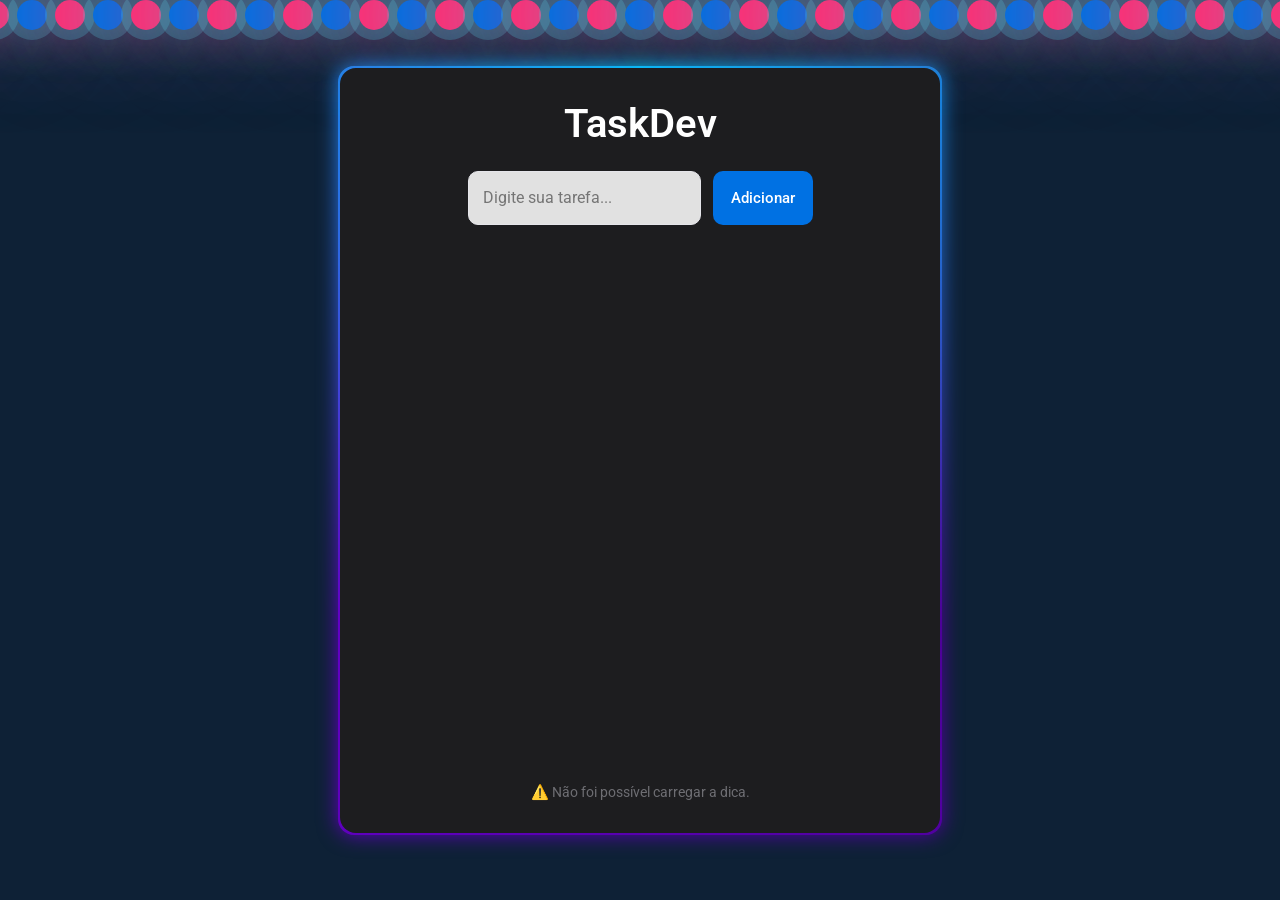
<file: index.html>
<!doctype html>
<html lang="pt-br">
  <head>
    <link rel="preconnect" href="https://fonts.googleapis.com" />
    <link rel="preconnect" href="https://fonts.gstatic.com" crossorigin />
    <link
      href="https://fonts.googleapis.com/css2?family=Roboto:ital,wght@0,100..900;1,100..900&display=swap"
      rel="stylesheet"
    />
    <meta charset="UTF-8" />
    <meta name="viewport" content="width=device-width, initial-scale=1.0" />
    <link rel="stylesheet" href="css/style.css" />
    <script src="/js/main.js" defer type="module"></script>
    <title>TaskDev</title>
  </head>
  <body>
    <div class="container">
      <div class="bubbles">
        <span style="--i: 11"> </span>
        <span style="--i: 12"> </span>
        <span style="--i: 24"> </span>
        <span style="--i: 10"> </span>
        <span style="--i: 14"> </span>
        <span style="--i: 23"> </span>
        <span style="--i: 18"> </span>
        <span style="--i: 16"> </span>
        <span style="--i: 19"> </span>
        <span style="--i: 20"> </span>
        <span style="--i: 35"> </span>
        <span style="--i: 18"> </span>
        <span style="--i: 21"> </span>
        <span style="--i: 13"> </span>
        <span style="--i: 26"> </span>
        <span style="--i: 17"> </span>
        <span style="--i: 13"> </span>
        <span style="--i: 28"> </span>
        <span style="--i: 11"> </span>
        <span style="--i: 11"> </span>
        <span style="--i: 11"> </span>
        <span style="--i: 12"> </span>
        <span style="--i: 24"> </span>
        <span style="--i: 10"> </span>
        <span style="--i: 14"> </span>
        <span style="--i: 23"> </span>
        <span style="--i: 18"> </span>
        <span style="--i: 16"> </span>
        <span style="--i: 19"> </span>
        <span style="--i: 20"> </span>
        <span style="--i: 35"> </span>
        <span style="--i: 18"> </span>
        <span style="--i: 21"> </span>
        <span style="--i: 13"> </span>
        <span style="--i: 26"> </span>
        <span style="--i: 17"> </span>
        <span style="--i: 13"> </span>
        <span style="--i: 28"> </span>
        <span style="--i: 11"> </span>
        <span style="--i: 11"> </span>
        <span style="--i: 20"> </span>
        <span style="--i: 35"> </span>
        <span style="--i: 18"> </span>
        <span style="--i: 21"> </span>
        <span style="--i: 13"> </span>
        <span style="--i: 26"> </span>
        <span style="--i: 17"> </span>
        <span style="--i: 13"> </span>
        <span style="--i: 13"> </span>
      </div>
    </div>
    <div class="app">
      <header class="app-header">
        <h1>TaskDev</h1>
      </header>

      <main class="app-content">
        <form id="form-tarefa" aria-label="Adicionar nova tarefa">
          <input
            type="text"
            id="input-tarefa"
            placeholder="Digite sua tarefa..."
            aria-label="Descrição da tarefa"
          />
          <button type="submit">Adicionar</button>
        </form>

        <p id="mensagem" role="status" aria-live="polite"></p>

        <ul id="lista-tarefas" aria-label="Lista de tarefas"></ul>

        <p id="dica"></p>
      </main>
    </div>
  </body>
</html>
</file>
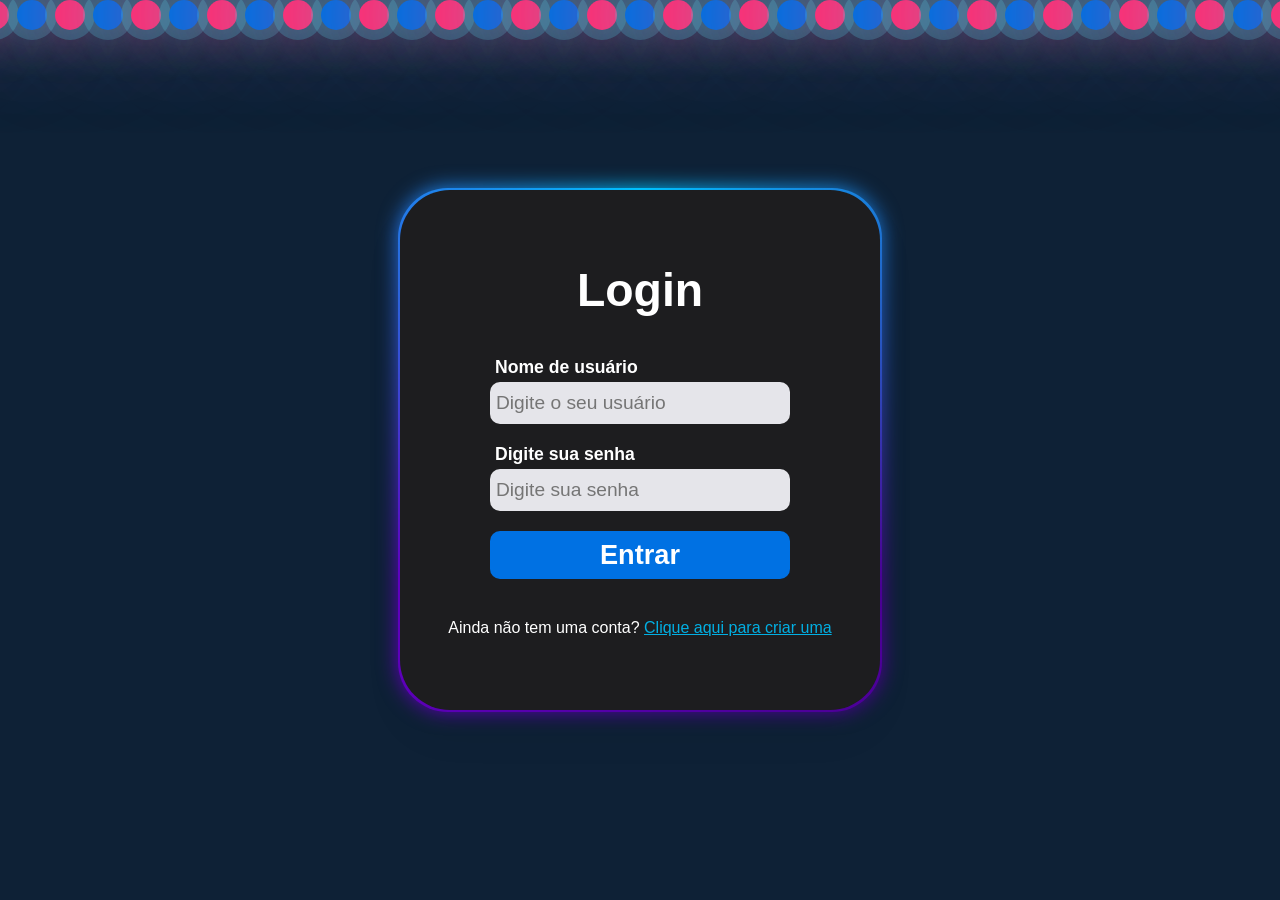
<file: login.html>
<!doctype html>
<html lang="pt-br">
  <head>
    <meta charset="UTF-8" />
    <meta name="viewport" content="width=device-width, initial-scale=1.0" />
    <title>Faça login para entrar no Task Dev</title>
    <link rel="stylesheet" href="css/style-login.css" />
  </head>
  <body>
    <div class="container">
      <div class="bubbles">
        <span style="--i: 11"> </span>
        <span style="--i: 12"> </span>
        <span style="--i: 24"> </span>
        <span style="--i: 10"> </span>
        <span style="--i: 14"> </span>
        <span style="--i: 23"> </span>
        <span style="--i: 18"> </span>
        <span style="--i: 16"> </span>
        <span style="--i: 19"> </span>
        <span style="--i: 20"> </span>
        <span style="--i: 35"> </span>
        <span style="--i: 18"> </span>
        <span style="--i: 21"> </span>
        <span style="--i: 13"> </span>
        <span style="--i: 26"> </span>
        <span style="--i: 17"> </span>
        <span style="--i: 13"> </span>
        <span style="--i: 28"> </span>
        <span style="--i: 11"> </span>
        <span style="--i: 11"> </span>
        <span style="--i: 11"> </span>
        <span style="--i: 12"> </span>
        <span style="--i: 24"> </span>
        <span style="--i: 10"> </span>
        <span style="--i: 14"> </span>
        <span style="--i: 23"> </span>
        <span style="--i: 18"> </span>
        <span style="--i: 16"> </span>
        <span style="--i: 19"> </span>
        <span style="--i: 20"> </span>
        <span style="--i: 35"> </span>
        <span style="--i: 18"> </span>
        <span style="--i: 21"> </span>
        <span style="--i: 13"> </span>
        <span style="--i: 26"> </span>
        <span style="--i: 17"> </span>
        <span style="--i: 13"> </span>
        <span style="--i: 28"> </span>
        <span style="--i: 11"> </span>
        <span style="--i: 11"> </span>
        <span style="--i: 20"> </span>
        <span style="--i: 35"> </span>
        <span style="--i: 18"> </span>
        <span style="--i: 21"> </span>
        <span style="--i: 13"> </span>
        <span style="--i: 26"> </span>
        <span style="--i: 17"> </span>
        <span style="--i: 13"> </span>
        <span style="--i: 13"> </span>
      </div>
    </div>
    <form method="post">
      <h1>Login</h1>
      <span>
        <label for="nome">Nome de usuário</label>
        <input
          type="text"
          id="nome"
          name="nome"
          required
          placeholder="Digite o seu usuário"
        />
      </span>
      <span>
        <label for="senha">Digite sua senha</label>
        <input
          type="password"
          id="senha"
          name="senha"
          required
          placeholder="Digite sua senha"
        />
      </span>

      <a href="index.html" id="link-entrar" onclick="enviar(event)">
        <p id="entrar">Entrar</p>
      </a>

      <p id="criar">
        Ainda não tem uma conta?
        <a href="sc.html">Clique aqui para criar uma</a>
      </p>
    </form>

    <script>
      // Mudança 2: A função agora recebe o parâmetro 'event'
      function enviar(event) {
        let nome = document.querySelector("#nome").value;
        let senha = document.querySelector("#senha").value;

        // Verifica se qualquer um dos dois campos está vazio
        if (nome.trim().length === 0 || senha.trim().length === 0) {
          // Mudança 3: Cancela o comportamento padrão do link de mudar de página
          event.preventDefault();

          alert("Por favor, preencha todos os campos antes de entrar.");
        }
      }
    </script>
  </body>
</html>
</file>
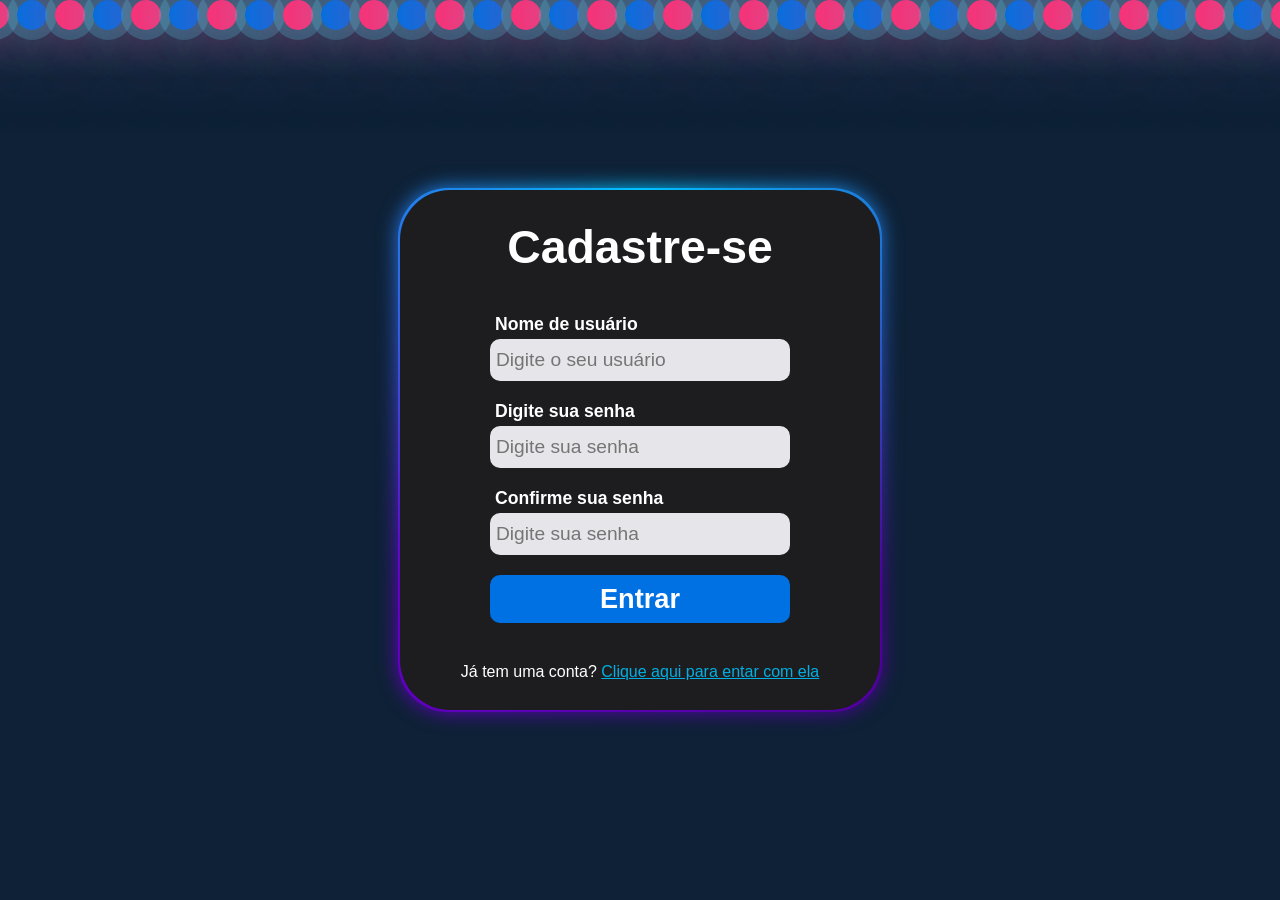
<file: sc.html>
<!doctype html>
<html lang="pt-br">
  <head>
    <meta charset="UTF-8" />
    <meta name="viewport" content="width=device-width, initial-scale=1.0" />
    <title>Faça login para entrar no Task Dev</title>
    <link rel="stylesheet" href="css/style-sc.css" />
  </head>
  <body>
    <div class="container">
      <div class="bubbles">
        <span style="--i: 11"> </span>
        <span style="--i: 12"> </span>
        <span style="--i: 24"> </span>
        <span style="--i: 10"> </span>
        <span style="--i: 14"> </span>
        <span style="--i: 23"> </span>
        <span style="--i: 18"> </span>
        <span style="--i: 16"> </span>
        <span style="--i: 19"> </span>
        <span style="--i: 20"> </span>
        <span style="--i: 35"> </span>
        <span style="--i: 18"> </span>
        <span style="--i: 21"> </span>
        <span style="--i: 13"> </span>
        <span style="--i: 26"> </span>
        <span style="--i: 17"> </span>
        <span style="--i: 13"> </span>
        <span style="--i: 28"> </span>
        <span style="--i: 11"> </span>
        <span style="--i: 11"> </span>
        <span style="--i: 11"> </span>
        <span style="--i: 12"> </span>
        <span style="--i: 24"> </span>
        <span style="--i: 10"> </span>
        <span style="--i: 14"> </span>
        <span style="--i: 23"> </span>
        <span style="--i: 18"> </span>
        <span style="--i: 16"> </span>
        <span style="--i: 19"> </span>
        <span style="--i: 20"> </span>
        <span style="--i: 35"> </span>
        <span style="--i: 18"> </span>
        <span style="--i: 21"> </span>
        <span style="--i: 13"> </span>
        <span style="--i: 26"> </span>
        <span style="--i: 17"> </span>
        <span style="--i: 13"> </span>
        <span style="--i: 28"> </span>
        <span style="--i: 11"> </span>
        <span style="--i: 11"> </span>
        <span style="--i: 20"> </span>
        <span style="--i: 35"> </span>
        <span style="--i: 18"> </span>
        <span style="--i: 21"> </span>
        <span style="--i: 13"> </span>
        <span style="--i: 26"> </span>
        <span style="--i: 17"> </span>
        <span style="--i: 13"> </span>
        <span style="--i: 13"> </span>
      </div>
    </div>
    <form method="post">
      <h1>Cadastre-se</h1>
      <span>
        <label for="nome">Nome de usuário</label>
        <input
          type="text"
          id="nome"
          name="nome"
          required
          placeholder="Digite o seu usuário"
        />
      </span>
      <span>
        <label for="senha" method="POST">Digite sua senha</label>
        <input
          type="password"
          id="senha"
          name="senha"
          required
          placeholder="Digite sua senha"
        />
      </span>
      <span>
        <label for="senha" method="POST">Confirme sua senha</label>
        <input
          type="text"
          id="confirmar-senha"
          name="senha"
          required
          placeholder="Digite sua senha"
        />
      </span>
      <a href="index.html" id="link-entrar" onclick="enviar(event)">
        <p id="entrar">Entrar</p>
      </a>

      <p id="criar">
        Já tem uma conta?
        <a href="login.html">Clique aqui para entar com ela</a>
      </p>
    </form>
  </body>
  <script>
    function enviar(event) {
      let nome = document.querySelector("#nome").value;
      let senha = document.querySelector("#senha").value;
      let confirmSenha = document.querySelector("#confirmar-senha").value;

      // Verifica se qualquer um dos dois campos está vazio
      if (
        nome.trim().length === 0 ||
        senha.trim().length === 0 ||
        confirmSenha.trim().length === 0
      ) {
        // Mudança 3: Cancela o comportamento padrão do link de mudar de página
        event.preventDefault();

        alert("Por favor, preencha todos os campos antes de entrar.");
      }
    }
  </script>
</html>
</file>
<file: css/style.css>
:root {
  --bg-main: #f5f5f7;
  --bg-card: #ffffff;
  --text-primary: #1d1d1f;
  --text-secondary: #6e6e73;
  --border-light: #e5e5ea;

  --accent: #0071e3;
  --accent-hover: #005bb5;

  --success: #34c759;
  --error: #ff3b30;
}

html {
  font: 89.375%;
}

* {
  margin: 0;
  padding: 0;
  box-sizing: border-box;
  font-family: "Roboto", sans-serif;
}
/*===============
BASE
=================*/
body {
  background: #0e2136;
  color: var(--text-primary);
  min-height: 100vh;
  display: flex;
  justify-content: center;
  align-items: center;
  padding: 2.5rem 1rem;
  overflow: hidden;
}

.container {
  position: absolute;
  width: 100%;
  height: 100vh;
  overflow: hidden;
  z-index: -1;
  display: flex;
  justify-content: center;
}

.bubbles {
  position: relative;
  display: flex;
}

.bubbles span {
  position: relative;
  width: 30px;
  height: 30px;
  background: var(--accent);
  margin: 0 4px;
  border-radius: 50%;
  box-shadow:
    0 0 0 10px #4fc3dc44,
    0 0 50px #4fc3dc,
    0 0 100px #4fc3dc;
  animation: animate 15s linear infinite;
  animation-duration: calc(125s / var(--i));
}

.bubbles span:nth-child(even) {
  background: #ff2d75;
  box-shadow:
    0 0 0 10px #4fc3dc44,
    0 0 50px #ff2d75,
    0 0 100px #ff2d75;
}

@keyframes animate {
  0% {
    transform: translateY(100vh) scale(0);
  }
  100% {
    transform: translateY(-10vh) scale(1);
  }
}

/*===============
CONTAINER PRINCIPAL
=================*/
.app {
  width: 37.5rem;
  height: 85vh;
  background: var(--text-primary);
  border-radius: 1rem;
  padding: 2rem;
  aspect-ratio: 1/1;

  display: flex;
  justify-content: center;
  align-items: center;
  flex-direction: column;
}

@property --deg {
  syntax: "<angle>";
  inherits: true;
  initial-value: 0deg;
}

.app::before,
.app::after {
  content: "";
  position: absolute;
  height: 85vh;
  width: 37.5rem;
  background: conic-gradient(
    from var(--deg) at center,
    #00c3ff,
    #4d0199,
    #6300c6,
    #00c3ff
  );
  border-radius: inherit;
  z-index: -2;
  padding: 2px;
  animation: autoRotate 3s linear infinite;
}

.app::after {
  filter: blur(10px);
}

@keyframes autoRotate {
  to {
    --deg: 360deg;
  }
}

.app-content {
  display: flex;
  flex-direction: column;
  flex: 1;
  min-height: 0;
}
/*===============
TITULO
=================*/
.app h1 {
  font-size: 2.5rem;
  font-weight: 600;
  margin-bottom: 1.5rem;
  color: var(--bg-card);
}
/*===============
FORMULARIO
=================*/

main{
  display: flex;
  justify-content: center;
  align-items: center;
}

form {
  display: flex;
  gap: 0.75rem;
  margin-bottom: 1.5rem;
  flex-shrink: 0;
}

input[type="text"] {
  flex: 1;
  padding: 0.75rem 0.875rem;
  border-radius: 0.625rem;
  border: 0.0625rem solid var(--border-light);
  font-size: 1rem;
  background-color: #e1e1e1;
}

input[type="text"]:focus {
  outline: none;
  border-color: var(--accent);
}

/*===============
BOTÃO
=================*/

button {
  background-color: var(--accent);
  color: var(--bg-card);
  border: none;
  padding: 1.125rem;
  border-radius: 0.625rem;
  font-size: 0.95rem;
  font-weight: 500;
  cursor: pointer;
  transition: background-color 0.2s ease;
}

button:hover {
  background-color: var(--accent-hover);
}

/*===============
LISTA DE TAREFAS
=================*/

ul {
  list-style: none;
  margin-top: 1rem;

  flex: 1 1 auto;
  min-height: 0;
  overflow-y: auto;
}

ul::-webkit-scrollbar {
  width: 6px;
}

ul::-webkit-scrollbar-thumb {
  background-color: var(--border-light);
  border-radius: 3px;
}

li {
  padding: 0.875rem;
  border-bottom: 0.0625rem solid var(--border-light);
  font-size: 0.95rem;
  color: var(--bg-card);
  width: 300px;
}

.tarefa {
  display: flex;
  justify-content: space-between;
  align-items: center;
  gap: 0.75rem;
}

.tarefa span {
  flex: 1;
}

.tarefa.concluida span {
  text-decoration: line-through;
  opacity: 0.6;
}

.tarefa-acoes {
  display: flex;
  gap: 0.5rem;
}

.tarefa-acoes button {
  background: transparent;
  border: 0.0625rem solid var(--border-light);
  border-radius: 0.75rem;
  padding: 0.5rem 0.9rem;
  font-size: 0.8rem;
  color: var(--text-primary);
  cursor: pointer;
}

.tarefa-acoes .btn-concluir {
  border-color: var(--accent);
  color: var(--accent);
}

.tarefa-acoes .btn-remover {
  border-color: var(--error);
  color: var(--error);
}

.tarefa-acoes button:hover {
  background: rgba(0, 0, 0, 0.03);
}

li:last-child {
  border-bottom: none;
}

/*===============
MENSAGENS
=================*/

#mensagem {
  margin-top: 0.75rem;
  font-size: 0.9rem;
  flex-shrink: 0;
}

#mensagem.erro {
  color: var(--error);
}

#mensagem.sucesso {
  color: var(--success);
}

/*===============
DICA EXTERNA
=================*/

#dica {
  margin-top: auto;
  padding-top: 1.5rem;
  font-size: 0.9rem;
  color: var(--text-secondary);

  flex-shrink: 0;
}

@media (max-width: 1000px){
  body{
    display: flex;
    justify-content: center;
    align-items: center;
    overflow: hidden;
  }

  .container{
    width: 100vw;
  }

  .app::before,
  .app::after{
    width: 49rem;
    height: 49rem;
  }

  .app{
    width: 49rem;
    height: 49rem;
  }

  .app form{
    /*border: 1px solid green;*/
    display: flex;
    justify-content: center;
    align-items: center;
    flex-direction: column;
  }

  .app form input{
    width: 420px;
    padding: 12px;
    font-size: 1.2em;
  }

  .app form button{
    width: 120px;
  }

  li{
    width: 320px;
  }
}

@media (max-width: 570px){
  body{
    display: flex;
    justify-content: center;
    align-items: center;
    overflow: hidden;
  }

  .container{
    width: 100vw;
  }

  .app::before,
  .app::after{
    width: 35rem;
    height: 35rem;
  }

  .app{
    width: 35rem;
    height: 35rem;
  }

  .app form{
    /*border: 1px solid green;*/
    display: flex;
    justify-content: center;
    align-items: center;
    flex-direction: column;
  }

  .app form input{
    width: 250px;
  }

  .app form button{
    width: 80px;
  }
}

@media (max-width: 400px) {
  body{
    display: flex;
    justify-content: center;
    align-items: center;
    overflow: hidden;
  }

  .container{
    width: 100vw;
  }

  .app::before,
  .app::after{
    width: 28rem;
    height: 35rem;
  }

  .app{
    width: 28rem;
    height: 35rem;
  }

  .app form{
    /*border: 1px solid green;*/
    display: flex;
    justify-content: center;
    align-items: center;
    flex-direction: column;
  }

  .app form input{
    width: 250px;
  }

  .app form button{
    width: 80px;
  }
}
</file>
<file: css/style-login.css>
:root {
  --bg-main: #f5f5f7;
  --bg-card: #ffffff;
  --text-primary: #1d1d1f;
  --text-secondary: #6e6e73;
  --border-light: #e5e5ea;

  --accent: #0071e3;
  --accent-hover: #005bb5;

  --success: #34c759;
  --error: #ff3b30;
}

* {
  margin: 0;
  padding: 0;
  box-sizing: border-box;
}

body {
  width: 100vw;
  height: 100vh;

  display: flex;
  justify-content: center;
  align-items: center;
  font-family: Arial, Helvetica, sans-serif;
  background-color: #0e2136;
  overflow: hidden;
}

.container {
  position: absolute;
  width: 100%;
  height: 100vh;
  overflow: hidden;
  z-index: -1;
  display: flex;
  justify-content: center;
}

.bubbles {
  position: relative;
  display: flex;
}

.bubbles span {
  position: relative;
  width: 30px;
  height: 30px;
  background: var(--accent);
  margin: 0 4px;
  border-radius: 50%;
  box-shadow:
    0 0 0 10px #4fc3dc44,
    0 0 50px #4fc3dc,
    0 0 100px #4fc3dc;
  animation: animate 15s linear infinite;
  animation-duration: calc(125s / var(--i));
}

.bubbles span:nth-child(even) {
  background: #ff2d75;
  box-shadow:
    0 0 0 10px #4fc3dc44,
    0 0 50px #ff2d75,
    0 0 100px #ff2d75;
}

@keyframes animate {
  0% {
    transform: translateY(100vh) scale(0);
  }
  100% {
    transform: translateY(-10vh) scale(1);
  }
}

form {
  background-color: var(--text-primary);
  width: 480px;
  height: 520px;
  padding: 20px;
  border-radius: 50px;

  display: flex;
  justify-content: center;
  align-items: center;
  flex-direction: column;
  box-shadow: 0 1.5rem 2.5rem rgba(0, 0, 0, 0.06);
  aspect-ratio: 1/1;
}

@property --deg {
  syntax: "<angle>";
  inherits: true;
  initial-value: 0deg;
}

form::before,
form::after {
  content: "";
  position: absolute;
  width: 480px;
  height: 520px;
  background: conic-gradient(
    from var(--deg) at center,
    #00c3ff,
    #4d0199,
    #6300c6,
    #00c3ff
  );
  border-radius: inherit;
  z-index: -2;
  padding: 2px;
  animation: autoRotate 3s linear infinite;
}

form::after {
  filter: blur(10px);
}

@keyframes autoRotate {
  to {
    --deg: 360deg;
  }
}

form h1 {
  text-align: center;
  margin-bottom: 40px;
  font-size: 2.9em;
  font-weight: bolder;
  color: var(--bg-card);
}

form span {
  display: flex;
  flex-direction: column;
}

form span:nth-child(2) {
  margin-bottom: 20px;
}

form span:nth-child(3) {
  margin-bottom: 20px;
}

form span label {
  margin-left: 5px;
  margin-bottom: 4px;
  font-size: 1.1em;
  font-weight: 600;
  color: var(--bg-card);
}

form span input {
  width: 300px;
  height: 42px;
  border-radius: 10px;
  padding: 6px;
  background-color: var(--border-light);
  border: none;
  font-size: 1.2em;
}

form #entrar {
  padding: 8px;
  background-color: var(--accent);
  color: var(--bg-card);
  border: none;
  font-size: 1.7em;
  font-weight: bold;
  width: 300px;
  border-radius: 10px;
  margin-bottom: 40px;
  transition: background-color 0.3s ease;
  text-align: center;
}

form #link-entrar {
  text-decoration: none;
  color: var(--bg-card);
}

form #entrar:hover {
  background-color: var(--accent-hover);
  cursor: pointer;
}

#criar {
  color: var(--bg-card);
}

#criar a {
  color: #02afe3;
  transition: color 0.3s ease;
}

#criar a:hover {
  color: #00c3ff;
}

@media (max-width: 1000px){
  body{
    display: flex;
    justify-content: center;
    align-items: center;
    overflow: hidden;
  }

  .container{
    width: 100vw;
  }

  form::before,
  form::after{
    width: 44rem;
    height: 49rem;
  }

  form{
    width: 44rem;
    height: 49rem;
  }

  form span input{
    width: 380px;
    padding: 12px;
    font-size: 1.2em;
  }

  form span:nth-child(2) {
    margin-bottom: 12px;
  }

  form span:nth-child(3) {
    margin-bottom: 12px;
  }

  form #entrar{
    width: 380px;
  }

  li{
    width: 320px;
  }
}

@media (max-width: 570px){
  body{
    display: flex;
    justify-content: center;
    align-items: center;
    overflow: hidden;
  }

  .container{
    width: 100vw;
  }

  form::before,
  form::after{
    width: 24.5rem;
    height: 41.5rem;
  }

  form{
    width: 24.5rem;
    height: 41.5rem;
  }

  form span input{
    width: 220px;
    padding: 10px;
    font-size: 1em;
  }

  form span:nth-child(2) {
    margin-bottom: 12px;
  }

  form span:nth-child(3) {
    margin-bottom: 12px;
  }

  form #entrar{
    width: 220px;
  }

  li{
    width: 320px;
  }

  #criar{
    text-align: center;
  }
}

@media (max-width: 400px) {
  body{
    display: flex;
    justify-content: center;
    align-items: center;
    overflow: hidden;
  }

  .container{
    width: 100vw;
  }

  form::before,
  form::after{
    width: 24.5rem;
    height: 36.5rem;
  }

  form{
    width: 24.5rem;
    height: 36.5rem;
  }

  form span input{
    width: 220px;
    height: 39px;
    padding: 10px;
    font-size: 1em;
  }

  form span:nth-child(2) {
    margin-bottom: 12px;
  }

  form span:nth-child(3) {
    margin-bottom: 12px;
  }

  form #entrar{
    width: 220px;
  }

  li{
    width: 320px;
  }

  #criar{
    text-align: center;
  }
}
</file>
<file: css/style-sc.css>
:root {
  --bg-main: #f5f5f7;
  --bg-card: #ffffff;
  --text-primary: #1d1d1f;
  --text-secondary: #6e6e73;
  --border-light: #e5e5ea;

  --accent: #0071e3;
  --accent-hover: #005bb5;

  --success: #34c759;
  --error: #ff3b30;
}

* {
  margin: 0;
  padding: 0;
  box-sizing: border-box;
}

body {
  width: 100vw;
  height: 100vh;

  display: flex;
  justify-content: center;
  align-items: center;
  font-family: Arial, Helvetica, sans-serif;
  background-color: #0e2136;
}

.container {
  position: absolute;
  width: 100%;
  height: 100vh;
  overflow: hidden;
  z-index: -1;
  display: flex;
  justify-content: center;
}

.bubbles {
  position: relative;
  display: flex;
}

.bubbles span {
  position: relative;
  width: 30px;
  height: 30px;
  background: var(--accent);
  margin: 0 4px;
  border-radius: 50%;
  box-shadow:
    0 0 0 10px #4fc3dc44,
    0 0 50px #4fc3dc,
    0 0 100px #4fc3dc;
  animation: animate 15s linear infinite;
  animation-duration: calc(125s / var(--i));
}

.bubbles span:nth-child(even) {
  background: #ff2d75;
  box-shadow:
    0 0 0 10px #4fc3dc44,
    0 0 50px #ff2d75,
    0 0 100px #ff2d75;
}

@keyframes animate {
  0% {
    transform: translateY(100vh) scale(0);
  }
  100% {
    transform: translateY(-10vh) scale(1);
  }
}

form {
  background-color: var(--text-primary);
  width: 480px;
  height: 520px;
  padding: 20px;
  border-radius: 50px;

  display: flex;
  justify-content: center;
  align-items: center;
  flex-direction: column;
}

@property --deg {
  syntax: "<angle>";
  inherits: true;
  initial-value: 0deg;
}

form::before,
form::after {
  content: "";
  position: absolute;
  width: 480px;
  height: 520px;
  background: conic-gradient(
    from var(--deg) at center,
    #00c3ff,
    #4d0199,
    #6300c6,
    #00c3ff
  );
  border-radius: inherit;
  z-index: -2;
  padding: 2px;
  animation: autoRotate 3s linear infinite;
}

form::after {
  filter: blur(10px);
}

@keyframes autoRotate {
  to {
    --deg: 360deg;
  }
}

form h1 {
  text-align: center;
  margin-bottom: 40px;
  font-size: 2.9em;
  font-weight: bolder;
  color: var(--bg-card);
}

form span {
  display: flex;
  flex-direction: column;
}

form span:nth-child(2) {
  margin-bottom: 20px;
}

form span:nth-child(3) {
  margin-bottom: 20px;
}

form span label {
  margin-left: 5px;
  margin-bottom: 4px;
  font-size: 1.1em;
  font-weight: 600;
  color: var(--bg-card);
}

form span input {
  width: 300px;
  height: 42px;
  border-radius: 10px;
  padding: 6px;
  background-color: var(--border-light);
  border: none;
  font-size: 1.2em;
}

form #entrar {
  padding: 8px;
  background-color: var(--accent);
  color: var(--bg-card);
  border: none;
  font-size: 1.7em;
  font-weight: bold;
  width: 300px;
  border-radius: 10px;
  margin-bottom: 40px;
  transition: background-color 0.3s ease;
  text-align: center;
}

form #link-entrar {
  margin-top: 20px;
  text-decoration: none;
  color: var(--bg-card);
}

form #entrar:hover {
  background-color: var(--accent-hover);
  cursor: pointer;
}

#criar {
  color: var(--bg-card);
}

#criar a {
  color: #02afe3;
  transition: color 0.3s ease;
}

#criar a:hover {
  color: #00c3ff;
}

@media (max-width: 1000px){
  body{
    display: flex;
    justify-content: center;
    align-items: center;
    overflow: hidden;
  }

  .container{
    width: 100vw;
  }

  form::before,
  form::after{
    width: 44rem;
    height: 49rem;
  }

  form{
    width: 44rem;
    height: 49rem;
  }

  form span input{
    width: 380px;
    padding: 12px;
    font-size: 1.2em;
  }

  form span:nth-child(2) {
    margin-bottom: 12px;
  }

  form span:nth-child(3) {
    margin-bottom: 12px;
  }

  form #entrar{
    width: 380px;
  }

  li{
    width: 320px;
  }
}

@media (max-width: 570px){
  body{
    display: flex;
    justify-content: center;
    align-items: center;
    overflow: hidden;
  }

  .container{
    width: 100vw;
  }

  form::before,
  form::after{
    width: 24.5rem;
    height: 41.5rem;
  }

  form{
    width: 24.5rem;
    height: 41.5rem;
  }

  form span input{
    width: 220px;
    padding: 10px;
    font-size: 1em;
  }

  form span:nth-child(2) {
    margin-bottom: 12px;
  }

  form span:nth-child(3) {
    margin-bottom: 12px;
  }

  form #entrar{
    width: 220px;
  }

  li{
    width: 320px;
  }

  #criar{
    text-align: center;
  }
}

@media (max-width: 400px) {
  body{
    display: flex;
    justify-content: center;
    align-items: center;
    overflow: hidden;
  }

  .container{
    width: 100vw;
  }

  form::before,
  form::after{
    width: 24.5rem;
    height: 36.5rem;
  }

  form{
    width: 24.5rem;
    height: 36.5rem;
  }

  form span input{
    width: 220px;
    height: 39px;
    padding: 10px;
    font-size: 1em;
  }

  form span:nth-child(2) {
    margin-bottom: 12px;
  }

  form span:nth-child(3) {
    margin-bottom: 12px;
  }

  form #entrar{
    width: 220px;
  }

  li{
    width: 320px;
  }

  #criar{
    text-align: center;
  }
}
</file>
